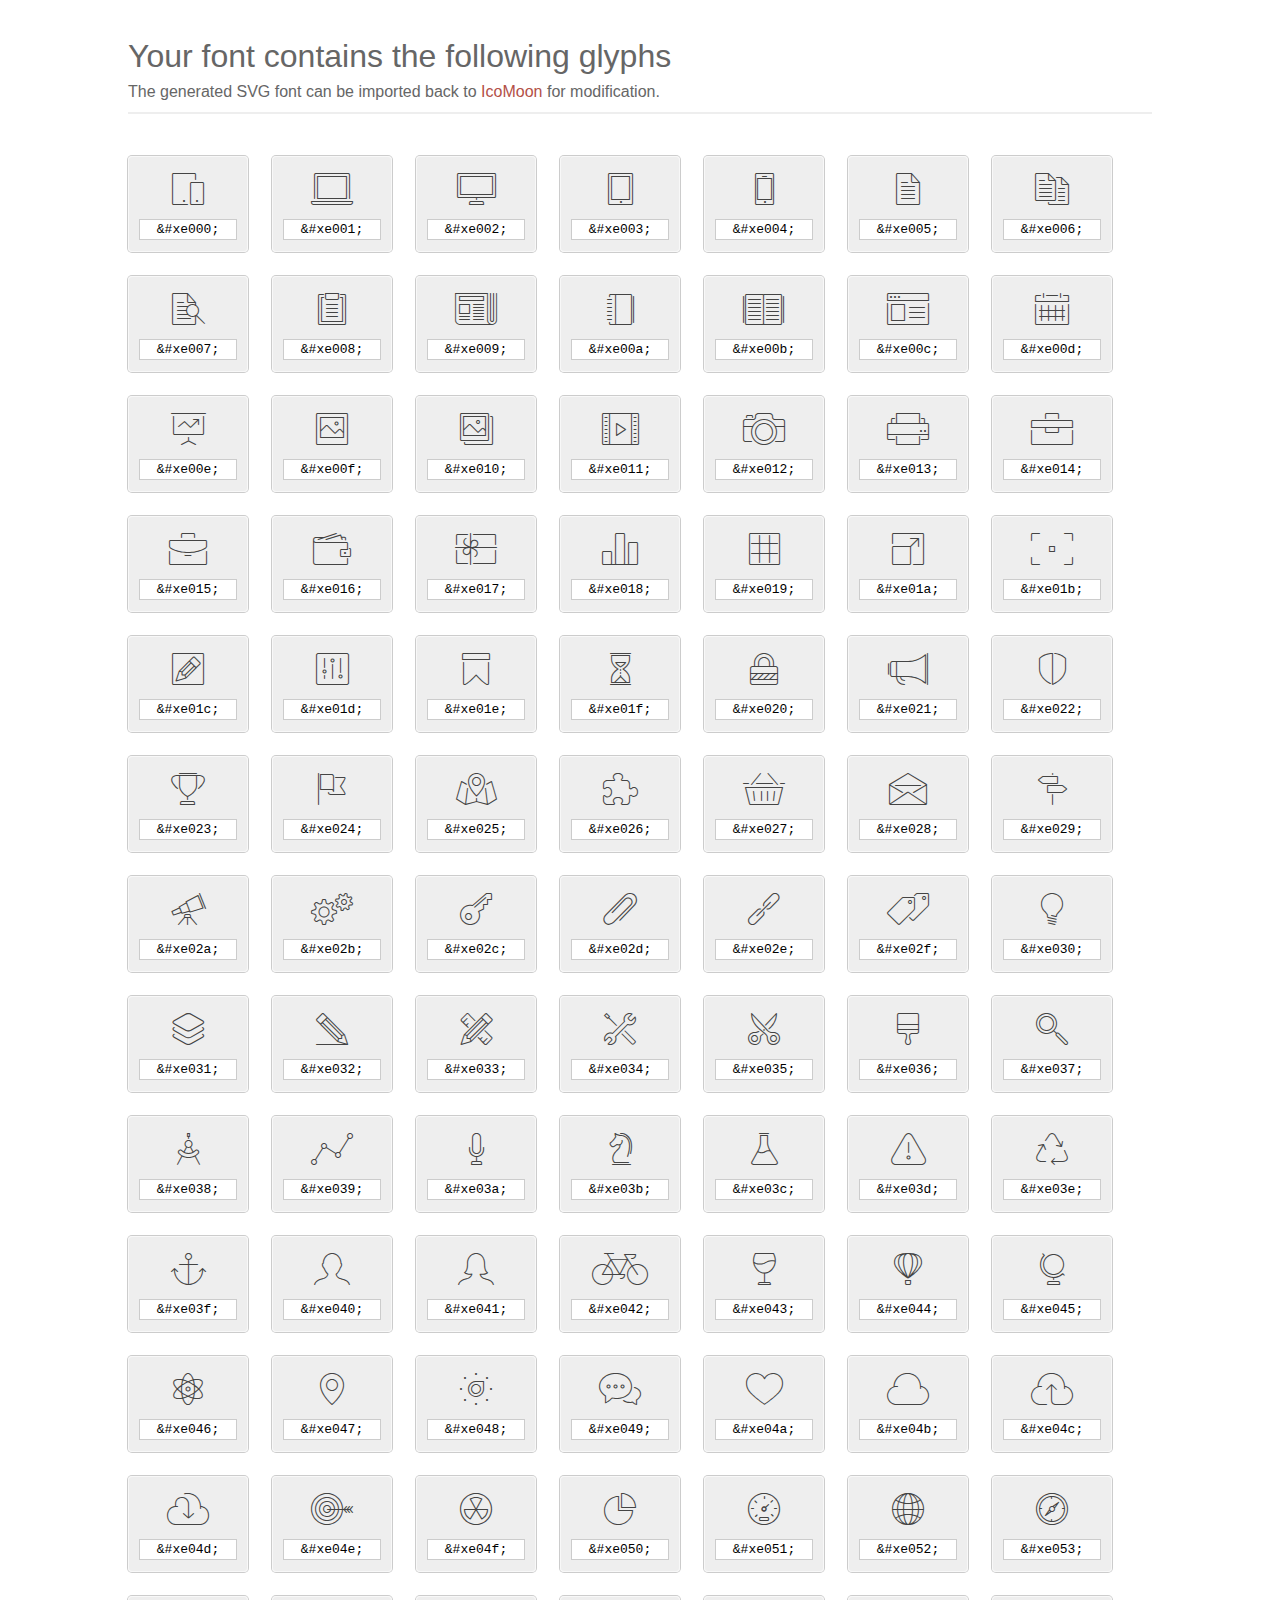
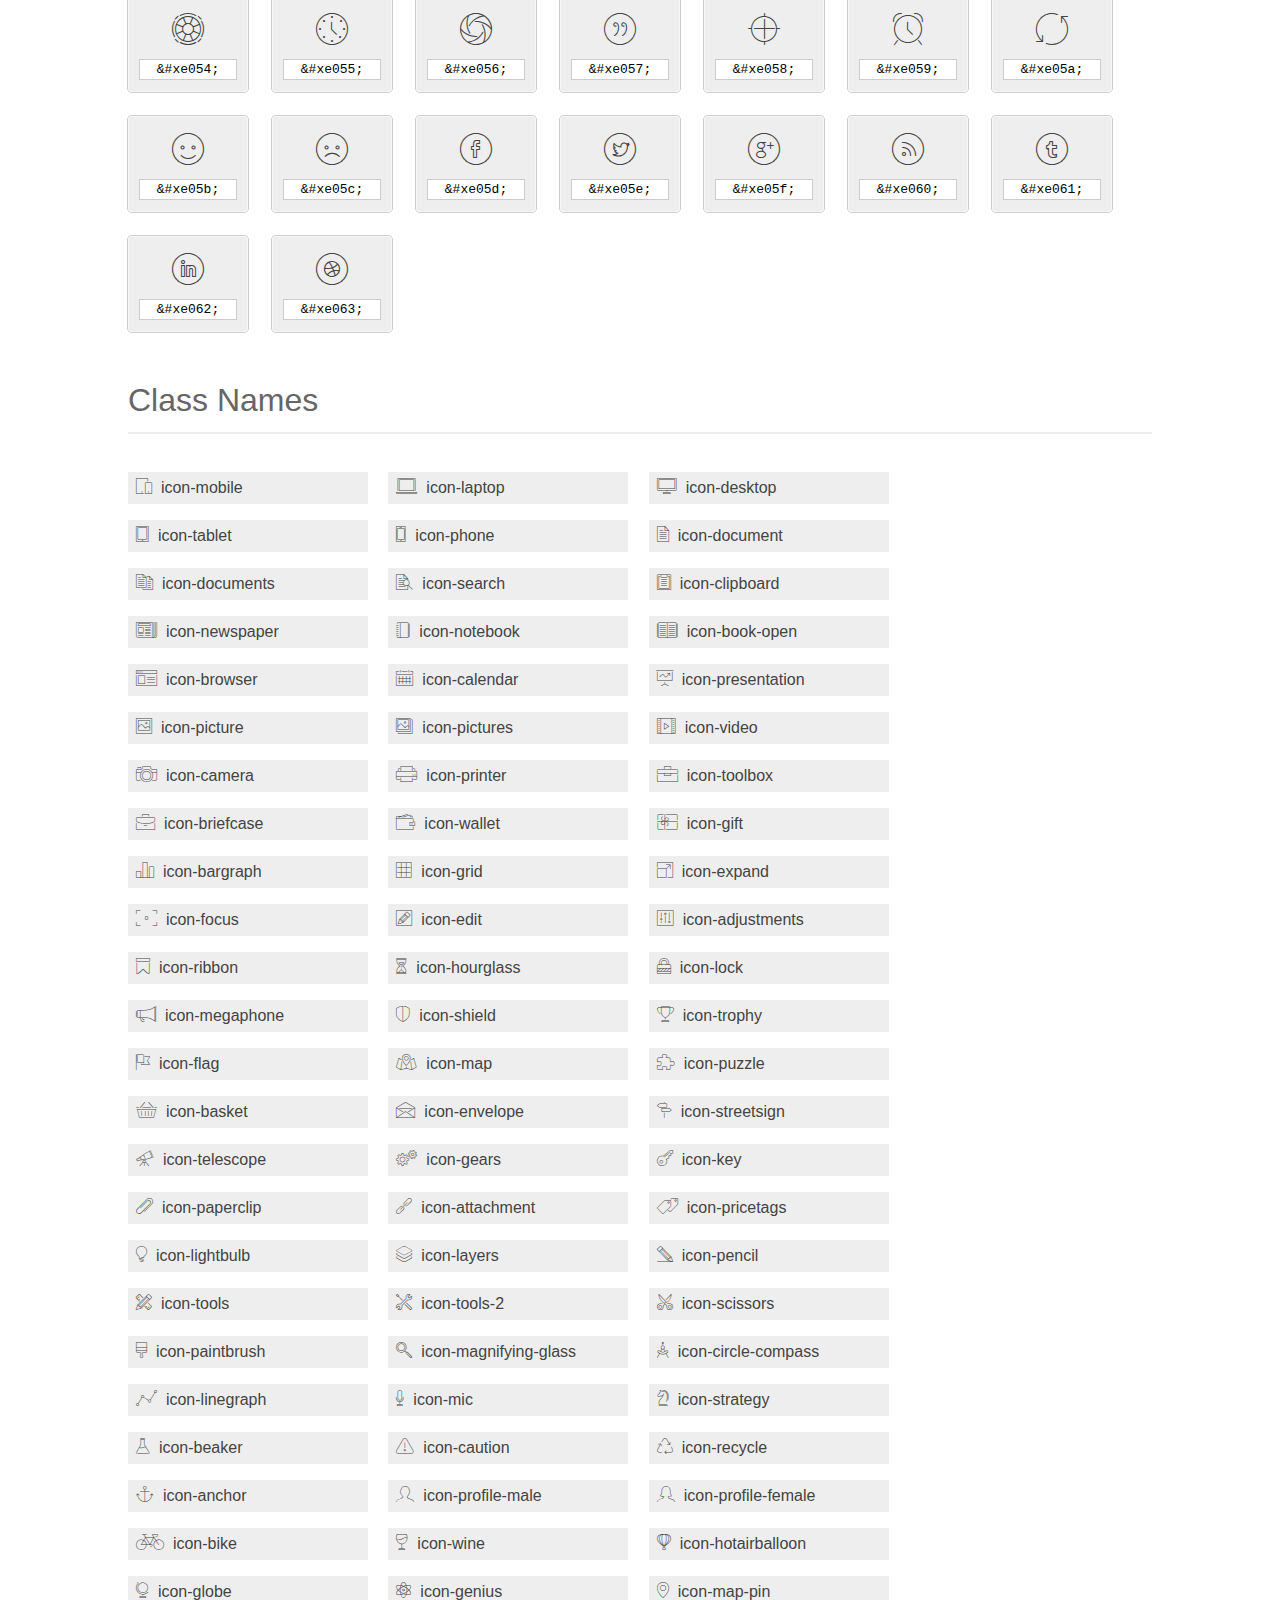
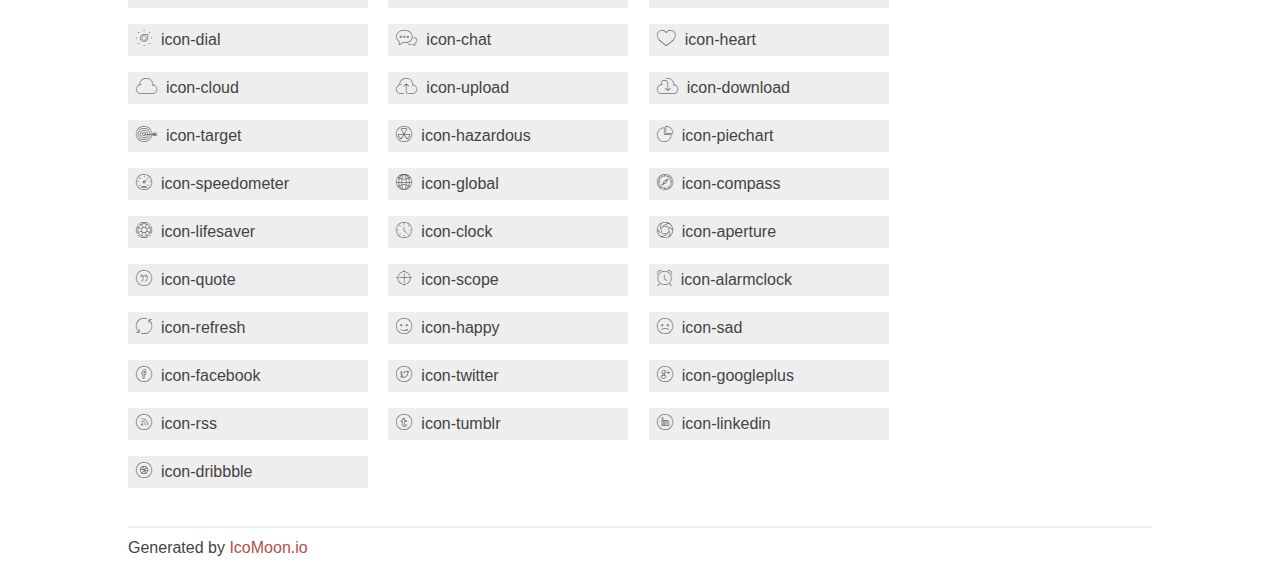
<file: static/fonts/et-line-font/index.html>
<!doctype html>
<html>
<head>
<title>Your Font/Glyphs</title>
<link rel="stylesheet" href="style.css" />
<!--[if lte IE 7]><script src="lte-ie7.js"></script><![endif]-->
<style>
	section, header, footer {display: block;}
	body {
		font-family: sans-serif;
		color: #444;
		line-height: 1.5;
		font-size: 1em;
	}
	* {
		-moz-box-sizing: border-box;
		-webkit-box-sizing: border-box;
		box-sizing: border-box;
		margin: 0;
		padding: 0;
	}
	.glyph {
		font-size: 16px;
		float: left;
		text-align: center;
		background: #eee;
		padding: .75em;
		margin: .75em 1.5em .75em 0;
		width: 7.5em;
		border-radius: .25em;
		box-shadow: inset 0 0 0 1px #f8f8f8, 0 0 0 1px #CCC;
	}
	.glyph input {
		font-family: consolas, monospace;
		font-size: 13px;
		width: 100%;
		text-align: center;
		border: 0;
		box-shadow: 0 0 0 1px #ccc;
		padding: .125em;
	}
	.w-main {
		width: 80%;
	}
	.centered {
		margin-left: auto;
		margin-right: auto;
	}
	.fs1 {
		font-size: 2em;
	}
	header {
		margin: 2em 0;
		padding-bottom: .5em;
		color: #666;
		box-shadow: 0 2px #eee;
	}
	header h1 {
		font-size: 2em;
		font-weight: normal;
	}
	.clearfix:before, .clearfix:after { content: ""; display: table; }
	.clearfix:after, .clear { clear: both; }
	footer {
		margin-top: 2em;
		padding: .5em 0;
		box-shadow: 0 -2px #eee;
	}
	a, a:visited {
		color: #B35047;
		text-decoration: none;
	}
	a:hover, a:focus {color: #000;}
	.box1 {
		font-size: 16px;
		display: inline-block;
		width: 15em;
		padding: .25em .5em;
		background: #eee;
		margin: .5em 1em .5em 0;
	}
</style>
</head>
<body>
	<div class="w-main centered">
	<section class="mtm clearfix" id="glyphs">
	<header>
		<h1>Your font contains the following glyphs</h1>
		<p>The generated SVG font can be imported back to <a href="http://icomoon.io/app">IcoMoon</a> for modification.</p>
	</header>
	<div class="glyph">
		<div class="fs1" aria-hidden="true" data-icon="&#xe000;"></div>
		<input type="text" readonly="readonly" value="&amp;#xe000;" />
	</div>
	<div class="glyph">
		<div class="fs1" aria-hidden="true" data-icon="&#xe001;"></div>
		<input type="text" readonly="readonly" value="&amp;#xe001;" />
	</div>
	<div class="glyph">
		<div class="fs1" aria-hidden="true" data-icon="&#xe002;"></div>
		<input type="text" readonly="readonly" value="&amp;#xe002;" />
	</div>
	<div class="glyph">
		<div class="fs1" aria-hidden="true" data-icon="&#xe003;"></div>
		<input type="text" readonly="readonly" value="&amp;#xe003;" />
	</div>
	<div class="glyph">
		<div class="fs1" aria-hidden="true" data-icon="&#xe004;"></div>
		<input type="text" readonly="readonly" value="&amp;#xe004;" />
	</div>
	<div class="glyph">
		<div class="fs1" aria-hidden="true" data-icon="&#xe005;"></div>
		<input type="text" readonly="readonly" value="&amp;#xe005;" />
	</div>
	<div class="glyph">
		<div class="fs1" aria-hidden="true" data-icon="&#xe006;"></div>
		<input type="text" readonly="readonly" value="&amp;#xe006;" />
	</div>
	<div class="glyph">
		<div class="fs1" aria-hidden="true" data-icon="&#xe007;"></div>
		<input type="text" readonly="readonly" value="&amp;#xe007;" />
	</div>
	<div class="glyph">
		<div class="fs1" aria-hidden="true" data-icon="&#xe008;"></div>
		<input type="text" readonly="readonly" value="&amp;#xe008;" />
	</div>
	<div class="glyph">
		<div class="fs1" aria-hidden="true" data-icon="&#xe009;"></div>
		<input type="text" readonly="readonly" value="&amp;#xe009;" />
	</div>
	<div class="glyph">
		<div class="fs1" aria-hidden="true" data-icon="&#xe00a;"></div>
		<input type="text" readonly="readonly" value="&amp;#xe00a;" />
	</div>
	<div class="glyph">
		<div class="fs1" aria-hidden="true" data-icon="&#xe00b;"></div>
		<input type="text" readonly="readonly" value="&amp;#xe00b;" />
	</div>
	<div class="glyph">
		<div class="fs1" aria-hidden="true" data-icon="&#xe00c;"></div>
		<input type="text" readonly="readonly" value="&amp;#xe00c;" />
	</div>
	<div class="glyph">
		<div class="fs1" aria-hidden="true" data-icon="&#xe00d;"></div>
		<input type="text" readonly="readonly" value="&amp;#xe00d;" />
	</div>
	<div class="glyph">
		<div class="fs1" aria-hidden="true" data-icon="&#xe00e;"></div>
		<input type="text" readonly="readonly" value="&amp;#xe00e;" />
	</div>
	<div class="glyph">
		<div class="fs1" aria-hidden="true" data-icon="&#xe00f;"></div>
		<input type="text" readonly="readonly" value="&amp;#xe00f;" />
	</div>
	<div class="glyph">
		<div class="fs1" aria-hidden="true" data-icon="&#xe010;"></div>
		<input type="text" readonly="readonly" value="&amp;#xe010;" />
	</div>
	<div class="glyph">
		<div class="fs1" aria-hidden="true" data-icon="&#xe011;"></div>
		<input type="text" readonly="readonly" value="&amp;#xe011;" />
	</div>
	<div class="glyph">
		<div class="fs1" aria-hidden="true" data-icon="&#xe012;"></div>
		<input type="text" readonly="readonly" value="&amp;#xe012;" />
	</div>
	<div class="glyph">
		<div class="fs1" aria-hidden="true" data-icon="&#xe013;"></div>
		<input type="text" readonly="readonly" value="&amp;#xe013;" />
	</div>
	<div class="glyph">
		<div class="fs1" aria-hidden="true" data-icon="&#xe014;"></div>
		<input type="text" readonly="readonly" value="&amp;#xe014;" />
	</div>
	<div class="glyph">
		<div class="fs1" aria-hidden="true" data-icon="&#xe015;"></div>
		<input type="text" readonly="readonly" value="&amp;#xe015;" />
	</div>
	<div class="glyph">
		<div class="fs1" aria-hidden="true" data-icon="&#xe016;"></div>
		<input type="text" readonly="readonly" value="&amp;#xe016;" />
	</div>
	<div class="glyph">
		<div class="fs1" aria-hidden="true" data-icon="&#xe017;"></div>
		<input type="text" readonly="readonly" value="&amp;#xe017;" />
	</div>
	<div class="glyph">
		<div class="fs1" aria-hidden="true" data-icon="&#xe018;"></div>
		<input type="text" readonly="readonly" value="&amp;#xe018;" />
	</div>
	<div class="glyph">
		<div class="fs1" aria-hidden="true" data-icon="&#xe019;"></div>
		<input type="text" readonly="readonly" value="&amp;#xe019;" />
	</div>
	<div class="glyph">
		<div class="fs1" aria-hidden="true" data-icon="&#xe01a;"></div>
		<input type="text" readonly="readonly" value="&amp;#xe01a;" />
	</div>
	<div class="glyph">
		<div class="fs1" aria-hidden="true" data-icon="&#xe01b;"></div>
		<input type="text" readonly="readonly" value="&amp;#xe01b;" />
	</div>
	<div class="glyph">
		<div class="fs1" aria-hidden="true" data-icon="&#xe01c;"></div>
		<input type="text" readonly="readonly" value="&amp;#xe01c;" />
	</div>
	<div class="glyph">
		<div class="fs1" aria-hidden="true" data-icon="&#xe01d;"></div>
		<input type="text" readonly="readonly" value="&amp;#xe01d;" />
	</div>
	<div class="glyph">
		<div class="fs1" aria-hidden="true" data-icon="&#xe01e;"></div>
		<input type="text" readonly="readonly" value="&amp;#xe01e;" />
	</div>
	<div class="glyph">
		<div class="fs1" aria-hidden="true" data-icon="&#xe01f;"></div>
		<input type="text" readonly="readonly" value="&amp;#xe01f;" />
	</div>
	<div class="glyph">
		<div class="fs1" aria-hidden="true" data-icon="&#xe020;"></div>
		<input type="text" readonly="readonly" value="&amp;#xe020;" />
	</div>
	<div class="glyph">
		<div class="fs1" aria-hidden="true" data-icon="&#xe021;"></div>
		<input type="text" readonly="readonly" value="&amp;#xe021;" />
	</div>
	<div class="glyph">
		<div class="fs1" aria-hidden="true" data-icon="&#xe022;"></div>
		<input type="text" readonly="readonly" value="&amp;#xe022;" />
	</div>
	<div class="glyph">
		<div class="fs1" aria-hidden="true" data-icon="&#xe023;"></div>
		<input type="text" readonly="readonly" value="&amp;#xe023;" />
	</div>
	<div class="glyph">
		<div class="fs1" aria-hidden="true" data-icon="&#xe024;"></div>
		<input type="text" readonly="readonly" value="&amp;#xe024;" />
	</div>
	<div class="glyph">
		<div class="fs1" aria-hidden="true" data-icon="&#xe025;"></div>
		<input type="text" readonly="readonly" value="&amp;#xe025;" />
	</div>
	<div class="glyph">
		<div class="fs1" aria-hidden="true" data-icon="&#xe026;"></div>
		<input type="text" readonly="readonly" value="&amp;#xe026;" />
	</div>
	<div class="glyph">
		<div class="fs1" aria-hidden="true" data-icon="&#xe027;"></div>
		<input type="text" readonly="readonly" value="&amp;#xe027;" />
	</div>
	<div class="glyph">
		<div class="fs1" aria-hidden="true" data-icon="&#xe028;"></div>
		<input type="text" readonly="readonly" value="&amp;#xe028;" />
	</div>
	<div class="glyph">
		<div class="fs1" aria-hidden="true" data-icon="&#xe029;"></div>
		<input type="text" readonly="readonly" value="&amp;#xe029;" />
	</div>
	<div class="glyph">
		<div class="fs1" aria-hidden="true" data-icon="&#xe02a;"></div>
		<input type="text" readonly="readonly" value="&amp;#xe02a;" />
	</div>
	<div class="glyph">
		<div class="fs1" aria-hidden="true" data-icon="&#xe02b;"></div>
		<input type="text" readonly="readonly" value="&amp;#xe02b;" />
	</div>
	<div class="glyph">
		<div class="fs1" aria-hidden="true" data-icon="&#xe02c;"></div>
		<input type="text" readonly="readonly" value="&amp;#xe02c;" />
	</div>
	<div class="glyph">
		<div class="fs1" aria-hidden="true" data-icon="&#xe02d;"></div>
		<input type="text" readonly="readonly" value="&amp;#xe02d;" />
	</div>
	<div class="glyph">
		<div class="fs1" aria-hidden="true" data-icon="&#xe02e;"></div>
		<input type="text" readonly="readonly" value="&amp;#xe02e;" />
	</div>
	<div class="glyph">
		<div class="fs1" aria-hidden="true" data-icon="&#xe02f;"></div>
		<input type="text" readonly="readonly" value="&amp;#xe02f;" />
	</div>
	<div class="glyph">
		<div class="fs1" aria-hidden="true" data-icon="&#xe030;"></div>
		<input type="text" readonly="readonly" value="&amp;#xe030;" />
	</div>
	<div class="glyph">
		<div class="fs1" aria-hidden="true" data-icon="&#xe031;"></div>
		<input type="text" readonly="readonly" value="&amp;#xe031;" />
	</div>
	<div class="glyph">
		<div class="fs1" aria-hidden="true" data-icon="&#xe032;"></div>
		<input type="text" readonly="readonly" value="&amp;#xe032;" />
	</div>
	<div class="glyph">
		<div class="fs1" aria-hidden="true" data-icon="&#xe033;"></div>
		<input type="text" readonly="readonly" value="&amp;#xe033;" />
	</div>
	<div class="glyph">
		<div class="fs1" aria-hidden="true" data-icon="&#xe034;"></div>
		<input type="text" readonly="readonly" value="&amp;#xe034;" />
	</div>
	<div class="glyph">
		<div class="fs1" aria-hidden="true" data-icon="&#xe035;"></div>
		<input type="text" readonly="readonly" value="&amp;#xe035;" />
	</div>
	<div class="glyph">
		<div class="fs1" aria-hidden="true" data-icon="&#xe036;"></div>
		<input type="text" readonly="readonly" value="&amp;#xe036;" />
	</div>
	<div class="glyph">
		<div class="fs1" aria-hidden="true" data-icon="&#xe037;"></div>
		<input type="text" readonly="readonly" value="&amp;#xe037;" />
	</div>
	<div class="glyph">
		<div class="fs1" aria-hidden="true" data-icon="&#xe038;"></div>
		<input type="text" readonly="readonly" value="&amp;#xe038;" />
	</div>
	<div class="glyph">
		<div class="fs1" aria-hidden="true" data-icon="&#xe039;"></div>
		<input type="text" readonly="readonly" value="&amp;#xe039;" />
	</div>
	<div class="glyph">
		<div class="fs1" aria-hidden="true" data-icon="&#xe03a;"></div>
		<input type="text" readonly="readonly" value="&amp;#xe03a;" />
	</div>
	<div class="glyph">
		<div class="fs1" aria-hidden="true" data-icon="&#xe03b;"></div>
		<input type="text" readonly="readonly" value="&amp;#xe03b;" />
	</div>
	<div class="glyph">
		<div class="fs1" aria-hidden="true" data-icon="&#xe03c;"></div>
		<input type="text" readonly="readonly" value="&amp;#xe03c;" />
	</div>
	<div class="glyph">
		<div class="fs1" aria-hidden="true" data-icon="&#xe03d;"></div>
		<input type="text" readonly="readonly" value="&amp;#xe03d;" />
	</div>
	<div class="glyph">
		<div class="fs1" aria-hidden="true" data-icon="&#xe03e;"></div>
		<input type="text" readonly="readonly" value="&amp;#xe03e;" />
	</div>
	<div class="glyph">
		<div class="fs1" aria-hidden="true" data-icon="&#xe03f;"></div>
		<input type="text" readonly="readonly" value="&amp;#xe03f;" />
	</div>
	<div class="glyph">
		<div class="fs1" aria-hidden="true" data-icon="&#xe040;"></div>
		<input type="text" readonly="readonly" value="&amp;#xe040;" />
	</div>
	<div class="glyph">
		<div class="fs1" aria-hidden="true" data-icon="&#xe041;"></div>
		<input type="text" readonly="readonly" value="&amp;#xe041;" />
	</div>
	<div class="glyph">
		<div class="fs1" aria-hidden="true" data-icon="&#xe042;"></div>
		<input type="text" readonly="readonly" value="&amp;#xe042;" />
	</div>
	<div class="glyph">
		<div class="fs1" aria-hidden="true" data-icon="&#xe043;"></div>
		<input type="text" readonly="readonly" value="&amp;#xe043;" />
	</div>
	<div class="glyph">
		<div class="fs1" aria-hidden="true" data-icon="&#xe044;"></div>
		<input type="text" readonly="readonly" value="&amp;#xe044;" />
	</div>
	<div class="glyph">
		<div class="fs1" aria-hidden="true" data-icon="&#xe045;"></div>
		<input type="text" readonly="readonly" value="&amp;#xe045;" />
	</div>
	<div class="glyph">
		<div class="fs1" aria-hidden="true" data-icon="&#xe046;"></div>
		<input type="text" readonly="readonly" value="&amp;#xe046;" />
	</div>
	<div class="glyph">
		<div class="fs1" aria-hidden="true" data-icon="&#xe047;"></div>
		<input type="text" readonly="readonly" value="&amp;#xe047;" />
	</div>
	<div class="glyph">
		<div class="fs1" aria-hidden="true" data-icon="&#xe048;"></div>
		<input type="text" readonly="readonly" value="&amp;#xe048;" />
	</div>
	<div class="glyph">
		<div class="fs1" aria-hidden="true" data-icon="&#xe049;"></div>
		<input type="text" readonly="readonly" value="&amp;#xe049;" />
	</div>
	<div class="glyph">
		<div class="fs1" aria-hidden="true" data-icon="&#xe04a;"></div>
		<input type="text" readonly="readonly" value="&amp;#xe04a;" />
	</div>
	<div class="glyph">
		<div class="fs1" aria-hidden="true" data-icon="&#xe04b;"></div>
		<input type="text" readonly="readonly" value="&amp;#xe04b;" />
	</div>
	<div class="glyph">
		<div class="fs1" aria-hidden="true" data-icon="&#xe04c;"></div>
		<input type="text" readonly="readonly" value="&amp;#xe04c;" />
	</div>
	<div class="glyph">
		<div class="fs1" aria-hidden="true" data-icon="&#xe04d;"></div>
		<input type="text" readonly="readonly" value="&amp;#xe04d;" />
	</div>
	<div class="glyph">
		<div class="fs1" aria-hidden="true" data-icon="&#xe04e;"></div>
		<input type="text" readonly="readonly" value="&amp;#xe04e;" />
	</div>
	<div class="glyph">
		<div class="fs1" aria-hidden="true" data-icon="&#xe04f;"></div>
		<input type="text" readonly="readonly" value="&amp;#xe04f;" />
	</div>
	<div class="glyph">
		<div class="fs1" aria-hidden="true" data-icon="&#xe050;"></div>
		<input type="text" readonly="readonly" value="&amp;#xe050;" />
	</div>
	<div class="glyph">
		<div class="fs1" aria-hidden="true" data-icon="&#xe051;"></div>
		<input type="text" readonly="readonly" value="&amp;#xe051;" />
	</div>
	<div class="glyph">
		<div class="fs1" aria-hidden="true" data-icon="&#xe052;"></div>
		<input type="text" readonly="readonly" value="&amp;#xe052;" />
	</div>
	<div class="glyph">
		<div class="fs1" aria-hidden="true" data-icon="&#xe053;"></div>
		<input type="text" readonly="readonly" value="&amp;#xe053;" />
	</div>
	<div class="glyph">
		<div class="fs1" aria-hidden="true" data-icon="&#xe054;"></div>
		<input type="text" readonly="readonly" value="&amp;#xe054;" />
	</div>
	<div class="glyph">
		<div class="fs1" aria-hidden="true" data-icon="&#xe055;"></div>
		<input type="text" readonly="readonly" value="&amp;#xe055;" />
	</div>
	<div class="glyph">
		<div class="fs1" aria-hidden="true" data-icon="&#xe056;"></div>
		<input type="text" readonly="readonly" value="&amp;#xe056;" />
	</div>
	<div class="glyph">
		<div class="fs1" aria-hidden="true" data-icon="&#xe057;"></div>
		<input type="text" readonly="readonly" value="&amp;#xe057;" />
	</div>
	<div class="glyph">
		<div class="fs1" aria-hidden="true" data-icon="&#xe058;"></div>
		<input type="text" readonly="readonly" value="&amp;#xe058;" />
	</div>
	<div class="glyph">
		<div class="fs1" aria-hidden="true" data-icon="&#xe059;"></div>
		<input type="text" readonly="readonly" value="&amp;#xe059;" />
	</div>
	<div class="glyph">
		<div class="fs1" aria-hidden="true" data-icon="&#xe05a;"></div>
		<input type="text" readonly="readonly" value="&amp;#xe05a;" />
	</div>
	<div class="glyph">
		<div class="fs1" aria-hidden="true" data-icon="&#xe05b;"></div>
		<input type="text" readonly="readonly" value="&amp;#xe05b;" />
	</div>
	<div class="glyph">
		<div class="fs1" aria-hidden="true" data-icon="&#xe05c;"></div>
		<input type="text" readonly="readonly" value="&amp;#xe05c;" />
	</div>
	<div class="glyph">
		<div class="fs1" aria-hidden="true" data-icon="&#xe05d;"></div>
		<input type="text" readonly="readonly" value="&amp;#xe05d;" />
	</div>
	<div class="glyph">
		<div class="fs1" aria-hidden="true" data-icon="&#xe05e;"></div>
		<input type="text" readonly="readonly" value="&amp;#xe05e;" />
	</div>
	<div class="glyph">
		<div class="fs1" aria-hidden="true" data-icon="&#xe05f;"></div>
		<input type="text" readonly="readonly" value="&amp;#xe05f;" />
	</div>
	<div class="glyph">
		<div class="fs1" aria-hidden="true" data-icon="&#xe060;"></div>
		<input type="text" readonly="readonly" value="&amp;#xe060;" />
	</div>
	<div class="glyph">
		<div class="fs1" aria-hidden="true" data-icon="&#xe061;"></div>
		<input type="text" readonly="readonly" value="&amp;#xe061;" />
	</div>
	<div class="glyph">
		<div class="fs1" aria-hidden="true" data-icon="&#xe062;"></div>
		<input type="text" readonly="readonly" value="&amp;#xe062;" />
	</div>
	<div class="glyph">
		<div class="fs1" aria-hidden="true" data-icon="&#xe063;"></div>
		<input type="text" readonly="readonly" value="&amp;#xe063;" />
	</div>
	</section>
	<div class="clear"></div>
	<section class="mtm clearfix" id="glyphs">
	<header>
		<h1>Class Names</h1>
	</header>
	<span class="box1">
		<span aria-hidden="true" class="icon-mobile"></span>
		&nbsp;icon-mobile
	</span>
	<span class="box1">
		<span aria-hidden="true" class="icon-laptop"></span>
		&nbsp;icon-laptop
	</span>
	<span class="box1">
		<span aria-hidden="true" class="icon-desktop"></span>
		&nbsp;icon-desktop
	</span>
	<span class="box1">
		<span aria-hidden="true" class="icon-tablet"></span>
		&nbsp;icon-tablet
	</span>
	<span class="box1">
		<span aria-hidden="true" class="icon-phone"></span>
		&nbsp;icon-phone
	</span>
	<span class="box1">
		<span aria-hidden="true" class="icon-document"></span>
		&nbsp;icon-document
	</span>
	<span class="box1">
		<span aria-hidden="true" class="icon-documents"></span>
		&nbsp;icon-documents
	</span>
	<span class="box1">
		<span aria-hidden="true" class="icon-search"></span>
		&nbsp;icon-search
	</span>
	<span class="box1">
		<span aria-hidden="true" class="icon-clipboard"></span>
		&nbsp;icon-clipboard
	</span>
	<span class="box1">
		<span aria-hidden="true" class="icon-newspaper"></span>
		&nbsp;icon-newspaper
	</span>
	<span class="box1">
		<span aria-hidden="true" class="icon-notebook"></span>
		&nbsp;icon-notebook
	</span>
	<span class="box1">
		<span aria-hidden="true" class="icon-book-open"></span>
		&nbsp;icon-book-open
	</span>
	<span class="box1">
		<span aria-hidden="true" class="icon-browser"></span>
		&nbsp;icon-browser
	</span>
	<span class="box1">
		<span aria-hidden="true" class="icon-calendar"></span>
		&nbsp;icon-calendar
	</span>
	<span class="box1">
		<span aria-hidden="true" class="icon-presentation"></span>
		&nbsp;icon-presentation
	</span>
	<span class="box1">
		<span aria-hidden="true" class="icon-picture"></span>
		&nbsp;icon-picture
	</span>
	<span class="box1">
		<span aria-hidden="true" class="icon-pictures"></span>
		&nbsp;icon-pictures
	</span>
	<span class="box1">
		<span aria-hidden="true" class="icon-video"></span>
		&nbsp;icon-video
	</span>
	<span class="box1">
		<span aria-hidden="true" class="icon-camera"></span>
		&nbsp;icon-camera
	</span>
	<span class="box1">
		<span aria-hidden="true" class="icon-printer"></span>
		&nbsp;icon-printer
	</span>
	<span class="box1">
		<span aria-hidden="true" class="icon-toolbox"></span>
		&nbsp;icon-toolbox
	</span>
	<span class="box1">
		<span aria-hidden="true" class="icon-briefcase"></span>
		&nbsp;icon-briefcase
	</span>
	<span class="box1">
		<span aria-hidden="true" class="icon-wallet"></span>
		&nbsp;icon-wallet
	</span>
	<span class="box1">
		<span aria-hidden="true" class="icon-gift"></span>
		&nbsp;icon-gift
	</span>
	<span class="box1">
		<span aria-hidden="true" class="icon-bargraph"></span>
		&nbsp;icon-bargraph
	</span>
	<span class="box1">
		<span aria-hidden="true" class="icon-grid"></span>
		&nbsp;icon-grid
	</span>
	<span class="box1">
		<span aria-hidden="true" class="icon-expand"></span>
		&nbsp;icon-expand
	</span>
	<span class="box1">
		<span aria-hidden="true" class="icon-focus"></span>
		&nbsp;icon-focus
	</span>
	<span class="box1">
		<span aria-hidden="true" class="icon-edit"></span>
		&nbsp;icon-edit
	</span>
	<span class="box1">
		<span aria-hidden="true" class="icon-adjustments"></span>
		&nbsp;icon-adjustments
	</span>
	<span class="box1">
		<span aria-hidden="true" class="icon-ribbon"></span>
		&nbsp;icon-ribbon
	</span>
	<span class="box1">
		<span aria-hidden="true" class="icon-hourglass"></span>
		&nbsp;icon-hourglass
	</span>
	<span class="box1">
		<span aria-hidden="true" class="icon-lock"></span>
		&nbsp;icon-lock
	</span>
	<span class="box1">
		<span aria-hidden="true" class="icon-megaphone"></span>
		&nbsp;icon-megaphone
	</span>
	<span class="box1">
		<span aria-hidden="true" class="icon-shield"></span>
		&nbsp;icon-shield
	</span>
	<span class="box1">
		<span aria-hidden="true" class="icon-trophy"></span>
		&nbsp;icon-trophy
	</span>
	<span class="box1">
		<span aria-hidden="true" class="icon-flag"></span>
		&nbsp;icon-flag
	</span>
	<span class="box1">
		<span aria-hidden="true" class="icon-map"></span>
		&nbsp;icon-map
	</span>
	<span class="box1">
		<span aria-hidden="true" class="icon-puzzle"></span>
		&nbsp;icon-puzzle
	</span>
	<span class="box1">
		<span aria-hidden="true" class="icon-basket"></span>
		&nbsp;icon-basket
	</span>
	<span class="box1">
		<span aria-hidden="true" class="icon-envelope"></span>
		&nbsp;icon-envelope
	</span>
	<span class="box1">
		<span aria-hidden="true" class="icon-streetsign"></span>
		&nbsp;icon-streetsign
	</span>
	<span class="box1">
		<span aria-hidden="true" class="icon-telescope"></span>
		&nbsp;icon-telescope
	</span>
	<span class="box1">
		<span aria-hidden="true" class="icon-gears"></span>
		&nbsp;icon-gears
	</span>
	<span class="box1">
		<span aria-hidden="true" class="icon-key"></span>
		&nbsp;icon-key
	</span>
	<span class="box1">
		<span aria-hidden="true" class="icon-paperclip"></span>
		&nbsp;icon-paperclip
	</span>
	<span class="box1">
		<span aria-hidden="true" class="icon-attachment"></span>
		&nbsp;icon-attachment
	</span>
	<span class="box1">
		<span aria-hidden="true" class="icon-pricetags"></span>
		&nbsp;icon-pricetags
	</span>
	<span class="box1">
		<span aria-hidden="true" class="icon-lightbulb"></span>
		&nbsp;icon-lightbulb
	</span>
	<span class="box1">
		<span aria-hidden="true" class="icon-layers"></span>
		&nbsp;icon-layers
	</span>
	<span class="box1">
		<span aria-hidden="true" class="icon-pencil"></span>
		&nbsp;icon-pencil
	</span>
	<span class="box1">
		<span aria-hidden="true" class="icon-tools"></span>
		&nbsp;icon-tools
	</span>
	<span class="box1">
		<span aria-hidden="true" class="icon-tools-2"></span>
		&nbsp;icon-tools-2
	</span>
	<span class="box1">
		<span aria-hidden="true" class="icon-scissors"></span>
		&nbsp;icon-scissors
	</span>
	<span class="box1">
		<span aria-hidden="true" class="icon-paintbrush"></span>
		&nbsp;icon-paintbrush
	</span>
	<span class="box1">
		<span aria-hidden="true" class="icon-magnifying-glass"></span>
		&nbsp;icon-magnifying-glass
	</span>
	<span class="box1">
		<span aria-hidden="true" class="icon-circle-compass"></span>
		&nbsp;icon-circle-compass
	</span>
	<span class="box1">
		<span aria-hidden="true" class="icon-linegraph"></span>
		&nbsp;icon-linegraph
	</span>
	<span class="box1">
		<span aria-hidden="true" class="icon-mic"></span>
		&nbsp;icon-mic
	</span>
	<span class="box1">
		<span aria-hidden="true" class="icon-strategy"></span>
		&nbsp;icon-strategy
	</span>
	<span class="box1">
		<span aria-hidden="true" class="icon-beaker"></span>
		&nbsp;icon-beaker
	</span>
	<span class="box1">
		<span aria-hidden="true" class="icon-caution"></span>
		&nbsp;icon-caution
	</span>
	<span class="box1">
		<span aria-hidden="true" class="icon-recycle"></span>
		&nbsp;icon-recycle
	</span>
	<span class="box1">
		<span aria-hidden="true" class="icon-anchor"></span>
		&nbsp;icon-anchor
	</span>
	<span class="box1">
		<span aria-hidden="true" class="icon-profile-male"></span>
		&nbsp;icon-profile-male
	</span>
	<span class="box1">
		<span aria-hidden="true" class="icon-profile-female"></span>
		&nbsp;icon-profile-female
	</span>
	<span class="box1">
		<span aria-hidden="true" class="icon-bike"></span>
		&nbsp;icon-bike
	</span>
	<span class="box1">
		<span aria-hidden="true" class="icon-wine"></span>
		&nbsp;icon-wine
	</span>
	<span class="box1">
		<span aria-hidden="true" class="icon-hotairballoon"></span>
		&nbsp;icon-hotairballoon
	</span>
	<span class="box1">
		<span aria-hidden="true" class="icon-globe"></span>
		&nbsp;icon-globe
	</span>
	<span class="box1">
		<span aria-hidden="true" class="icon-genius"></span>
		&nbsp;icon-genius
	</span>
	<span class="box1">
		<span aria-hidden="true" class="icon-map-pin"></span>
		&nbsp;icon-map-pin
	</span>
	<span class="box1">
		<span aria-hidden="true" class="icon-dial"></span>
		&nbsp;icon-dial
	</span>
	<span class="box1">
		<span aria-hidden="true" class="icon-chat"></span>
		&nbsp;icon-chat
	</span>
	<span class="box1">
		<span aria-hidden="true" class="icon-heart"></span>
		&nbsp;icon-heart
	</span>
	<span class="box1">
		<span aria-hidden="true" class="icon-cloud"></span>
		&nbsp;icon-cloud
	</span>
	<span class="box1">
		<span aria-hidden="true" class="icon-upload"></span>
		&nbsp;icon-upload
	</span>
	<span class="box1">
		<span aria-hidden="true" class="icon-download"></span>
		&nbsp;icon-download
	</span>
	<span class="box1">
		<span aria-hidden="true" class="icon-target"></span>
		&nbsp;icon-target
	</span>
	<span class="box1">
		<span aria-hidden="true" class="icon-hazardous"></span>
		&nbsp;icon-hazardous
	</span>
	<span class="box1">
		<span aria-hidden="true" class="icon-piechart"></span>
		&nbsp;icon-piechart
	</span>
	<span class="box1">
		<span aria-hidden="true" class="icon-speedometer"></span>
		&nbsp;icon-speedometer
	</span>
	<span class="box1">
		<span aria-hidden="true" class="icon-global"></span>
		&nbsp;icon-global
	</span>
	<span class="box1">
		<span aria-hidden="true" class="icon-compass"></span>
		&nbsp;icon-compass
	</span>
	<span class="box1">
		<span aria-hidden="true" class="icon-lifesaver"></span>
		&nbsp;icon-lifesaver
	</span>
	<span class="box1">
		<span aria-hidden="true" class="icon-clock"></span>
		&nbsp;icon-clock
	</span>
	<span class="box1">
		<span aria-hidden="true" class="icon-aperture"></span>
		&nbsp;icon-aperture
	</span>
	<span class="box1">
		<span aria-hidden="true" class="icon-quote"></span>
		&nbsp;icon-quote
	</span>
	<span class="box1">
		<span aria-hidden="true" class="icon-scope"></span>
		&nbsp;icon-scope
	</span>
	<span class="box1">
		<span aria-hidden="true" class="icon-alarmclock"></span>
		&nbsp;icon-alarmclock
	</span>
	<span class="box1">
		<span aria-hidden="true" class="icon-refresh"></span>
		&nbsp;icon-refresh
	</span>
	<span class="box1">
		<span aria-hidden="true" class="icon-happy"></span>
		&nbsp;icon-happy
	</span>
	<span class="box1">
		<span aria-hidden="true" class="icon-sad"></span>
		&nbsp;icon-sad
	</span>
	<span class="box1">
		<span aria-hidden="true" class="icon-facebook"></span>
		&nbsp;icon-facebook
	</span>
	<span class="box1">
		<span aria-hidden="true" class="icon-twitter"></span>
		&nbsp;icon-twitter
	</span>
	<span class="box1">
		<span aria-hidden="true" class="icon-googleplus"></span>
		&nbsp;icon-googleplus
	</span>
	<span class="box1">
		<span aria-hidden="true" class="icon-rss"></span>
		&nbsp;icon-rss
	</span>
	<span class="box1">
		<span aria-hidden="true" class="icon-tumblr"></span>
		&nbsp;icon-tumblr
	</span>
	<span class="box1">
		<span aria-hidden="true" class="icon-linkedin"></span>
		&nbsp;icon-linkedin
	</span>
	<span class="box1">
		<span aria-hidden="true" class="icon-dribbble"></span>
		&nbsp;icon-dribbble
	</span>
	</section>
	<footer>
		<p>Generated by <a href="http://icomoon.io">IcoMoon.io</a></p>
	</footer>
	</div>
	<script>
	document.getElementById("glyphs").addEventListener("click", function(e) {
		var target = e.target;
		if (target.tagName === "INPUT") {
			target.select();
		}
	});
	</script>
</body>
</html>
</file>
<file: static/fonts/et-line-font/style.css>
@font-face {
	font-family: 'et-line';
	src:url('fonts/et-line.eot');
	src:url('fonts/et-line.eot?#iefix') format('embedded-opentype'),
		url('fonts/et-line.woff') format('woff'),
		url('fonts/et-line.ttf') format('truetype'),
		url('fonts/et-line.svg#et-line') format('svg');
	font-weight: normal;
	font-style: normal;
}

/* Use the following CSS code if you want to use data attributes for inserting your icons */
[data-icon]:before {
	font-family: 'et-line';
	content: attr(data-icon);
	speak: none;
	font-weight: normal;
	font-variant: normal;
	text-transform: none;
	line-height: 1;
	-webkit-font-smoothing: antialiased;
	-moz-osx-font-smoothing: grayscale;
	display:inline-block;
}

/* Use the following CSS code if you want to have a class per icon */
/*
Instead of a list of all class selectors,
you can use the generic selector below, but it's slower:
[class*="icon-"] {
*/
.icon-mobile, .icon-laptop, .icon-desktop, .icon-tablet, .icon-phone, .icon-document, .icon-documents, .icon-search, .icon-clipboard, .icon-newspaper, .icon-notebook, .icon-book-open, .icon-browser, .icon-calendar, .icon-presentation, .icon-picture, .icon-pictures, .icon-video, .icon-camera, .icon-printer, .icon-toolbox, .icon-briefcase, .icon-wallet, .icon-gift, .icon-bargraph, .icon-grid, .icon-expand, .icon-focus, .icon-edit, .icon-adjustments, .icon-ribbon, .icon-hourglass, .icon-lock, .icon-megaphone, .icon-shield, .icon-trophy, .icon-flag, .icon-map, .icon-puzzle, .icon-basket, .icon-envelope, .icon-streetsign, .icon-telescope, .icon-gears, .icon-key, .icon-paperclip, .icon-attachment, .icon-pricetags, .icon-lightbulb, .icon-layers, .icon-pencil, .icon-tools, .icon-tools-2, .icon-scissors, .icon-paintbrush, .icon-magnifying-glass, .icon-circle-compass, .icon-linegraph, .icon-mic, .icon-strategy, .icon-beaker, .icon-caution, .icon-recycle, .icon-anchor, .icon-profile-male, .icon-profile-female, .icon-bike, .icon-wine, .icon-hotairballoon, .icon-globe, .icon-genius, .icon-map-pin, .icon-dial, .icon-chat, .icon-heart, .icon-cloud, .icon-upload, .icon-download, .icon-target, .icon-hazardous, .icon-piechart, .icon-speedometer, .icon-global, .icon-compass, .icon-lifesaver, .icon-clock, .icon-aperture, .icon-quote, .icon-scope, .icon-alarmclock, .icon-refresh, .icon-happy, .icon-sad, .icon-facebook, .icon-twitter, .icon-googleplus, .icon-rss, .icon-tumblr, .icon-linkedin, .icon-dribbble {
	font-family: 'et-line';
	speak: none;
	font-style: normal;
	font-weight: normal;
	font-variant: normal;
	text-transform: none;
	line-height: 1;
	-webkit-font-smoothing: antialiased;
	-moz-osx-font-smoothing: grayscale;
	display:inline-block;
}
.icon-mobile:before {
	content: "\e000";
}
.icon-laptop:before {
	content: "\e001";
}
.icon-desktop:before {
	content: "\e002";
}
.icon-tablet:before {
	content: "\e003";
}
.icon-phone:before {
	content: "\e004";
}
.icon-document:before {
	content: "\e005";
}
.icon-documents:before {
	content: "\e006";
}
.icon-search:before {
	content: "\e007";
}
.icon-clipboard:before {
	content: "\e008";
}
.icon-newspaper:before {
	content: "\e009";
}
.icon-notebook:before {
	content: "\e00a";
}
.icon-book-open:before {
	content: "\e00b";
}
.icon-browser:before {
	content: "\e00c";
}
.icon-calendar:before {
	content: "\e00d";
}
.icon-presentation:before {
	content: "\e00e";
}
.icon-picture:before {
	content: "\e00f";
}
.icon-pictures:before {
	content: "\e010";
}
.icon-video:before {
	content: "\e011";
}
.icon-camera:before {
	content: "\e012";
}
.icon-printer:before {
	content: "\e013";
}
.icon-toolbox:before {
	content: "\e014";
}
.icon-briefcase:before {
	content: "\e015";
}
.icon-wallet:before {
	content: "\e016";
}
.icon-gift:before {
	content: "\e017";
}
.icon-bargraph:before {
	content: "\e018";
}
.icon-grid:before {
	content: "\e019";
}
.icon-expand:before {
	content: "\e01a";
}
.icon-focus:before {
	content: "\e01b";
}
.icon-edit:before {
	content: "\e01c";
}
.icon-adjustments:before {
	content: "\e01d";
}
.icon-ribbon:before {
	content: "\e01e";
}
.icon-hourglass:before {
	content: "\e01f";
}
.icon-lock:before {
	content: "\e020";
}
.icon-megaphone:before {
	content: "\e021";
}
.icon-shield:before {
	content: "\e022";
}
.icon-trophy:before {
	content: "\e023";
}
.icon-flag:before {
	content: "\e024";
}
.icon-map:before {
	content: "\e025";
}
.icon-puzzle:before {
	content: "\e026";
}
.icon-basket:before {
	content: "\e027";
}
.icon-envelope:before {
	content: "\e028";
}
.icon-streetsign:before {
	content: "\e029";
}
.icon-telescope:before {
	content: "\e02a";
}
.icon-gears:before {
	content: "\e02b";
}
.icon-key:before {
	content: "\e02c";
}
.icon-paperclip:before {
	content: "\e02d";
}
.icon-attachment:before {
	content: "\e02e";
}
.icon-pricetags:before {
	content: "\e02f";
}
.icon-lightbulb:before {
	content: "\e030";
}
.icon-layers:before {
	content: "\e031";
}
.icon-pencil:before {
	content: "\e032";
}
.icon-tools:before {
	content: "\e033";
}
.icon-tools-2:before {
	content: "\e034";
}
.icon-scissors:before {
	content: "\e035";
}
.icon-paintbrush:before {
	content: "\e036";
}
.icon-magnifying-glass:before {
	content: "\e037";
}
.icon-circle-compass:before {
	content: "\e038";
}
.icon-linegraph:before {
	content: "\e039";
}
.icon-mic:before {
	content: "\e03a";
}
.icon-strategy:before {
	content: "\e03b";
}
.icon-beaker:before {
	content: "\e03c";
}
.icon-caution:before {
	content: "\e03d";
}
.icon-recycle:before {
	content: "\e03e";
}
.icon-anchor:before {
	content: "\e03f";
}
.icon-profile-male:before {
	content: "\e040";
}
.icon-profile-female:before {
	content: "\e041";
}
.icon-bike:before {
	content: "\e042";
}
.icon-wine:before {
	content: "\e043";
}
.icon-hotairballoon:before {
	content: "\e044";
}
.icon-globe:before {
	content: "\e045";
}
.icon-genius:before {
	content: "\e046";
}
.icon-map-pin:before {
	content: "\e047";
}
.icon-dial:before {
	content: "\e048";
}
.icon-chat:before {
	content: "\e049";
}
.icon-heart:before {
	content: "\e04a";
}
.icon-cloud:before {
	content: "\e04b";
}
.icon-upload:before {
	content: "\e04c";
}
.icon-download:before {
	content: "\e04d";
}
.icon-target:before {
	content: "\e04e";
}
.icon-hazardous:before {
	content: "\e04f";
}
.icon-piechart:before {
	content: "\e050";
}
.icon-speedometer:before {
	content: "\e051";
}
.icon-global:before {
	content: "\e052";
}
.icon-compass:before {
	content: "\e053";
}
.icon-lifesaver:before {
	content: "\e054";
}
.icon-clock:before {
	content: "\e055";
}
.icon-aperture:before {
	content: "\e056";
}
.icon-quote:before {
	content: "\e057";
}
.icon-scope:before {
	content: "\e058";
}
.icon-alarmclock:before {
	content: "\e059";
}
.icon-refresh:before {
	content: "\e05a";
}
.icon-happy:before {
	content: "\e05b";
}
.icon-sad:before {
	content: "\e05c";
}
.icon-facebook:before {
	content: "\e05d";
}
.icon-twitter:before {
	content: "\e05e";
}
.icon-googleplus:before {
	content: "\e05f";
}
.icon-rss:before {
	content: "\e060";
}
.icon-tumblr:before {
	content: "\e061";
}
.icon-linkedin:before {
	content: "\e062";
}
.icon-dribbble:before {
	content: "\e063";
}
</file>
